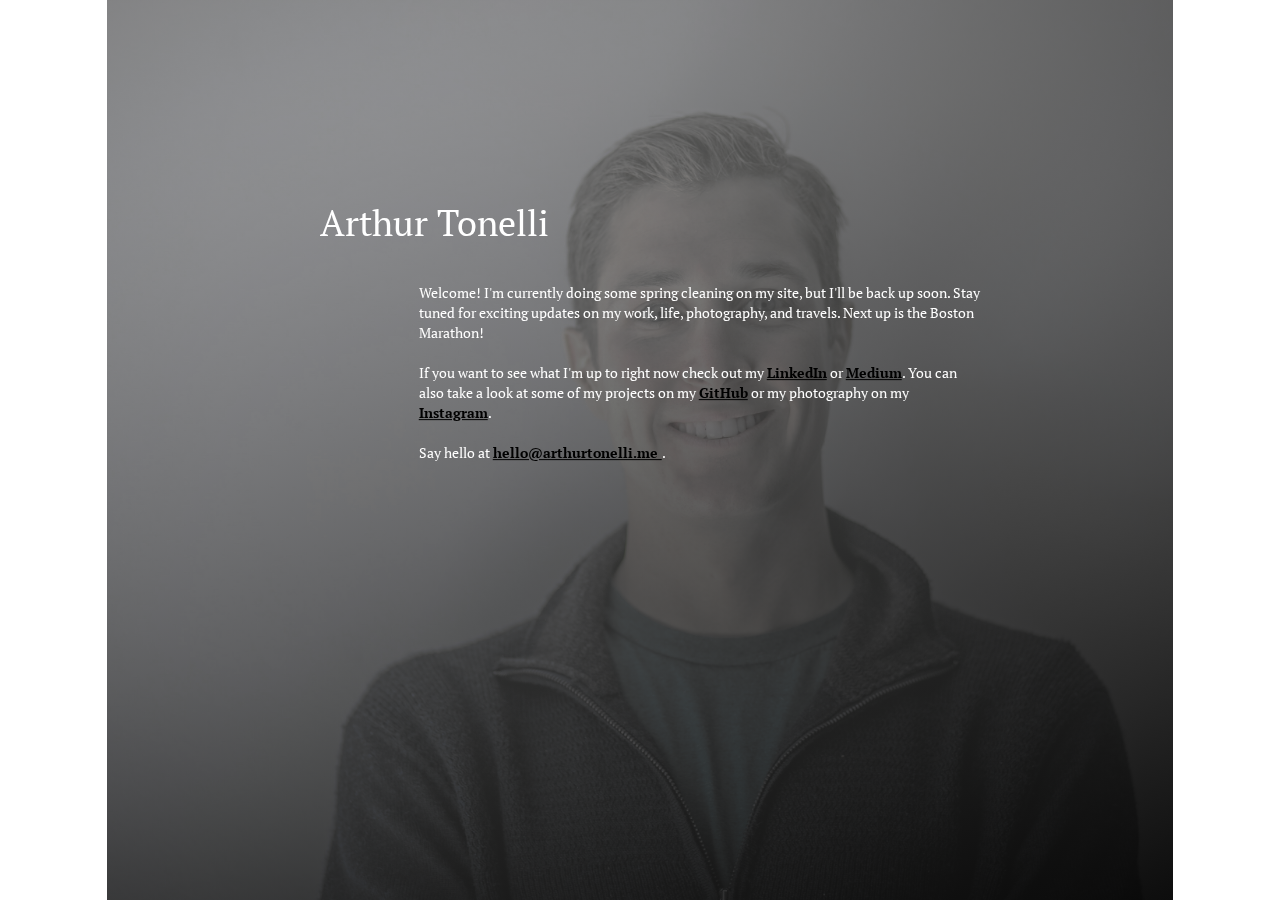
<file: index.html>
<html>
<head>
  <meta charset="utf-8">
  <meta name="description" content="Arthur Luna Tonelli is a software engineer specializing in back end development and data processing. He also enjoys photography and running.">
  <meta name="viewport" content="width=device-width, initial-scale=1">
  <meta name="author" content="Arthur Luna Tonelli">

  <meta property="og:title" content="Arthur Luna Tonelli - Software Engineer">
  <meta property="og:description" content="Arthur Luna Tonelli is a software engineer specializing in back end development and data processing. He also enjoys photography and running.">
  <meta property="og:image" content="./img/SelfieSq.jpg">
  <meta property="og:image:secure_url" content="./img/SelfieSq.jpg">
  <meta property="og:image:type" content="image/jpg">
  <meta property="og:image:width" content="500">
  <meta property="og:image:height" content="500">

  <link rel="icon" type="image/png" sizes="96x96" href="img/logos/favicon-96x96.png">
  <link rel="icon" type="image/png" sizes="32x32" href="img/logos/favicon-32x32.png">
  <link rel="icon" type="image/png" sizes="16x16" href="img/logos/favicon-16x16.png">


  <title>Arthur Luna Tonelli - Software Engineer</title>

  <!-- links -->
  <link rel="stylesheet" href="css/bootstrap.css">
  <link rel="stylesheet" href="css/temp.css">
  <link href="https://fonts.googleapis.com/css?family=PT+Serif:400,700" rel="stylesheet">

</head>

<body>
  <div class="col-sm-1">

  </div>

  <div class="main bg col-sm-10">

    <div class="centered">

      <div class="row">
        <div class="col-sm-2">
        </div>

        <div class="col-sm-10">
          <h1 class="col">
            Arthur Tonelli
          </h1>
        </div>
      </div>

      <div class="row">
        <div class="col-sm-3">
        </div>

        <div class="col-sm-6">
          <p>
            Welcome! I'm currently doing some spring cleaning on my site, but I'll
            be back up soon. Stay tuned for exciting updates on my work, life,
            photography, and travels. Next up is the Boston Marathon!
            <br>
            <br>
            If you want to see what I'm up to right now check out my
            <a href="https://www.linkedin.com/in/arthurtonelli">LinkedIn</a> or <a href="https://medium.com/@arthurltonelli">Medium</a>.
            You can also take a look at some of my projects on my <a href="https://github.com/altonelli/">GitHub</a>
            or my photography on my <a href="https://www.instagram.com/theartofnutelli/">Instagram</a>.
            <br>
            <br>
            Say hello at
            <a target="_blank" href="mailto:hello@arthurtonelli.me" target="_top" title="hello@arthurtonelli.me">
              hello@arthurtonelli.me
            </a>.
          </p>
        </div>

      </div>
    </div>
  </div>
</body>

<script>
(function(i,s,o,g,r,a,m){i['GoogleAnalyticsObject']=r;i[r]=i[r]||function(){
(i[r].q=i[r].q||[]).push(arguments)},i[r].l=1*new Date();a=s.createElement(o),
m=s.getElementsByTagName(o)[0];a.async=1;a.src=g;m.parentNode.insertBefore(a,m)
})(window,document,'script','https://www.google-analytics.com/analytics.js','ga');
ga('create', 'UA-91828668-1', 'auto');
ga('send', 'pageview');
</script>

<!-- <script src="js/vendor/jquery.js"></script> -->
<!-- <script src="js/main_temp.js"></script> -->


</html>
</file>
<file: css/temp.css>
body, html {
    height: 100%;
    font-family: 'PT Serif', serif;
    color: white;
}


a {
  color: black;
  font-weight: bold;
  text-decoration: underline;
}

a:hover {
  color: rgb(50,50,50);
}

a:visited {
  color: rgb(25,25,25);
}

.bg {
    /* The image used */
    /* background-image: url("../img/headshot_edited_pxl6.jpg"); */
    background-image: url("../img/headshot_edited_dull.jpg");
    /* background-image: linear-gradient(160deg, rgba(150, 150, 150, 0.7), rgba(10, 10, 10, 0.9)), url("../img/headshot_edited_pxl6.jpg"); */
    background-image: linear-gradient(160deg, rgba(150, 150, 150, 0.7), rgba(10, 10, 10, 0.9)), url("../img/headshot_edited_dull.jpg");

    /* Full height */
    height: 100%;

    /* Center and scale the image nicely */
    background-position: center;
    background-repeat: no-repeat;
    background-size: cover;
}

.centered {
  position: fixed;
  top: 30%;
  transform: translate(0%, -30%);
}

p {
  margin-top: 30px;
}

.gradient {
  /* content: '';
  position: relative;
  height: 100%;
  background-image: linear-gradient(to bottom right,white,gray);
  opacity: .1; */
}

@media (min-width: @screen-sm-min) {

}
</file>
